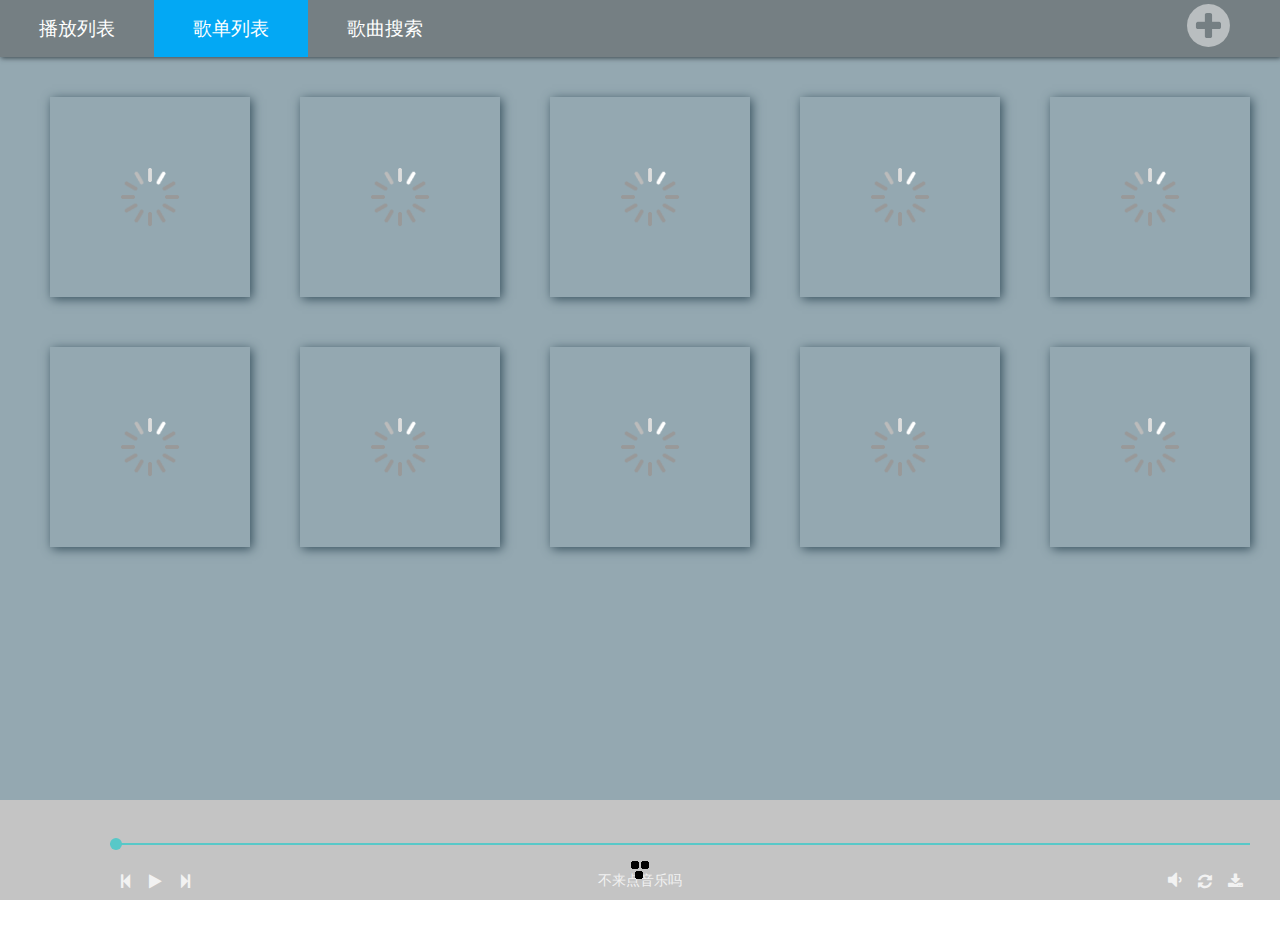
<file: FTSMusicPlayer/index.html>
<!DOCTYPE html>
<html lang="zh">

<head>
    <meta charset="UTF-8">
    <meta id="viewport" name="viewport" content="width=device-width, initial-scale=.4, minimum-scale=.4, maximum-scale=1.0, user-scalable=no">
    <meta http-equiv="X-UA-Compatible" content="ie=edge">
    <title>FTSMusicPlayer</title>
    <link rel="shortcut icon" href="images/favicon.ico" />
    <link rel="bookmark" href="images/favicon.ico" />
    <script src="jQuery/jquery.min.js"></script>
    <link rel="stylesheet" href="font-awesome-4.7.0/css/font-awesome.css">
    <link rel="stylesheet" href="css/music.css">
    <link rel="stylesheet" href="css/smallScreen.css">
</head>

<body>
    <!-- 背景图片 -->
    <div class="lyricBgPic"></div>
    <!-- 小屏 -->
    <div class="smallScreen">
        <div class="navi">
            <ul class="naviList leftList">
                <li class="li1" value="0">播放列表</li>
                <li class="li2" value="1">歌单列表</li>
                <li class="li3" value="2">歌曲搜索</li>
                <div class="naviList-li-bgcolor naviList-li-index1"></div>
            </ul>
            <div class="menu" title="菜单">
                <i class="fa fa-plus-circle" aria-hidden="true"></i>
            </div>
            <div class="tools">

            </div>
        </div>
        <div class="main">
            <!-- 列表 -->
            <div class="playing">
                <ul class="playingList musicList"></ul>
            </div>
            <div class="sheet">
                <ul class="sheetList tableList"></ul>
                <ul class="sheetMusicList musicList"></ul>
            </div>
            <div class="search">
                <div class="searchGroup">
                    <input type="input" class="searchInput">
                    <div class="inputUnderline"></div>
                    <div class="sButton"><i class="fa fa-search" style="font-size:24px"></i></div>
                    <ul class="radioGroup">
                        </li>
                        <li class="radio1">
                            <div check="true" source="netease">网易</div>
                        </li>
                        <li class="radio2">
                            <div check="false" source="tencent">腾讯</div>
                        </li>
                        <li class="radio3">
                            <div check="false" source="kugou">酷狗</div>
                        </li>
                        <li class="radio4">
                            <div check="false" source="baidu">百度</div>
                        </li>
                        <li class="radio5">
                            <div check="false" source="xiami">虾米</div>
                        </li>
                        <li class="radio6"></li>
                        <li class="radio7"></li>
                    </ul>
                </div>
                <ul class="searchList musicList"></ul>
            </div>
        </div>
        <div class="floatBoll">
            <i class="fa fa-arrow-circle-up" aria-hidden="true"></i>
        </div>
    </div>

    <!-- 全屏 -->
    <div class="fullScreen">
        <!-- 播放器 -->
        <div class="musicPlayer">
            <audio class="myAudio"></audio>
            <div class="bgPic"></div>
            <div class="loading"></div>
            <div class="musicImg">
                <i class="fa fa-angle-double-up"></i>
                <i class="fa fa-angle-double-down"></i>
            </div>
            <div class="musicName"></div>
            <div class="progressBar">
                <div class="progressAll">
                    <div class="progressBuffer"></div>
                    <div class="progressPoint"></div>
                </div>
                <div class="progressTime"></div>
                <div class="progressAllTime"></div>
            </div>
            <div class="button">
                <div class="playButton">
                    <i class="fa fa-play" aria-hidden="true"></i>
                </div>
                <div class="preButton">
                    <i class="fa fa-step-backward" aria-hidden="true"></i>
                </div>
                <div class="nextButton">
                    <i class="fa fa-step-forward" aria-hidden="true"></i>
                </div>
                <div class="downloadButton">
                    <i class="fa fa-download" aria-hidden="true"></i>
                </div>
                <div class="sequenceButton">
                    <i class="fa fa-refresh" aria-hidden="true"></i>
                </div>
                <div class="volume">
                    <i class="fa fa-volume-down volumeButton" aria-hidden="true"></i>
                    <div class="volumeBox">
                        <i id="volume-button" class="fa fa-volume-down" aria-hidden="true"></i>
                        <div class="volumeLine">
                            <div class="volumeBoll"></div>
                        </div>
                        <div class="volumeShell"></div>
                    </div>
                </div>
            </div>
            <div class="lyric">
                <ul class="lyricList">
                    <li class="lyricshow1">不来点音乐吗</li>
                    <li class="lyricshow2">不来点音乐吗</li>
                    <li class="lyricshow3">不来点音乐吗</li>
                </ul>
            </div>
        </div>
        <!-- 歌词部分 -->
        <div class="myLyric">
            <ul class="myLyricList"></ul>
        </div>
    </div>


</body>
<script src="js/ImagePixel.js"></script>
<script src="js/Toast.js"></script>
<script src="js/Dialog.js"></script>
<script src="js/Sequence.js"></script>
<script src="js/Delete.js"></script>
<script src="js/Menu.js"></script>
<script src="js/Search.js"></script>
<script src="js/Loading.js"></script>
<script src="js/Lyric.js"></script>
<script src="js/GetMusic.js"></script>
<script src="js/smallScreen.js"></script>
<script src="js/List.js"></script>
<script src="js/Sheet.js"></script>
<script src="js/Music.js"></script>
<script>

    var music = new Music();
    music.sheetObj.init();
    music.smallScreen.init();

    music.sheetObj.getAllOfSheet(function (index) {
        if (index == 0) {
            // music.useSheet(0, false);
            music.sequenceObj.canClick();
            music.loading.className = "loaded";
            // new Toast("加载完成",1000);
            //加载已保存的设置信息
            music.loadSetting();
        }
    });



</script>

</html>
</file>
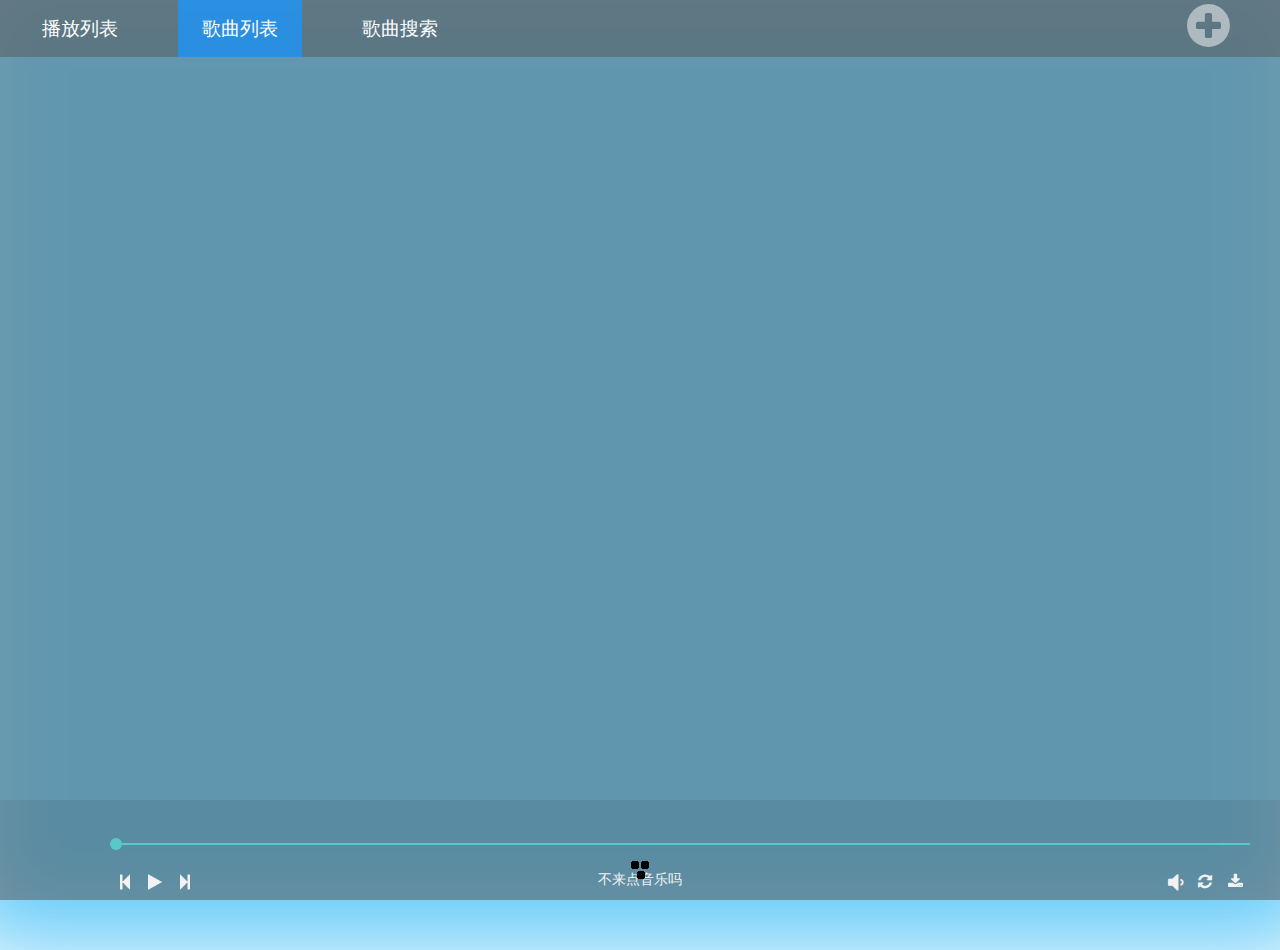
<file: Music/index.html>
<!DOCTYPE html>
<html lang="en">

<head>
    <meta charset="UTF-8">
    <meta id="viewport" name="viewport" content="width=device-width, initial-scale=1.0, minimum-scale=1.0, maximum-scale=1.0, user-scalable=no">
    <meta http-equiv="X-UA-Compatible" content="ie=edge">
    <title>Document</title>
    <script src="jQuery/jquery.min.js"></script>
    <link rel="stylesheet" href="font-awesome-4.7.0/css/font-awesome.css">
    <link rel="stylesheet" href="css/music.css">
    <link rel="stylesheet" href="css/smallScreen.css">
</head>

<body>
    <!-- 背景图片 -->
    <div class="lyricBgPic"></div>
    <!-- 小屏 -->
    <div class="smallScreen">
        <div class="navi">
            <ul class="naviList leftList">
                <li class="li1" value="0">播放列表</li>
                <li class="li2" value="1">歌曲列表</li>
                <li class="li3" value="2">歌曲搜索</li>
            </ul>
            <div class="menu" title="菜单">
                <i class="fa fa-plus-circle" aria-hidden="true"></i>
            </div>
            <div class="tools">

            </div>
        </div>
        <div class="main">
            <!-- 列表 -->
            <div class="playing">
                <ul class="playingList musicList"></ul>
            </div>
            <div class="sheet">
                <ul class="sheetList tableList"></ul>
                <ul class="sheetMusicList musicList"></ul>
            </div>
            <div class="search">
                <div class="searchGroup">
                    <input type="input" class="searchInput">
                    <div class="inputUnderline"></div>
                    <div class="sButton"><i class="fa fa-search" style="font-size:24px"></i></div>
                    <ul class="radioGroup">
                        </li>
                        <li class="radio1">
                            <div check="true" source="netease">网易</div>
                        </li>
                        <li class="radio2">
                            <div check="false" source="tencent">腾讯</div>
                        </li>
                        <li class="radio3">
                            <div check="false" source="kugou">酷狗</div>
                        </li>
                        <li class="radio4">
                            <div check="false" source="baidu">百度</div>
                        </li>
                        <li class="radio5">
                            <div check="false" source="xiami">虾米</div>
                        </li>
                        <li class="radio6"></li>
                        <li class="radio7"></li>
                    </ul>
                </div>
                <ul class="searchList musicList"></ul>
            </div>
        </div>
        <div class="floatBoll">
            <i class="fa fa-arrow-circle-up" aria-hidden="true"></i>
        </div>
    </div>

    <!-- 全屏 -->
    <div class="fullScreen">
        <!-- 播放器 -->
        <div class="musicPlayer">
            <audio class="myAudio"></audio>
            <div class="bgPic"></div>
            <div class="loading"></div>
            <div class="musicImg">
                <i class="fa fa-angle-double-up"></i>
                <i class="fa fa-angle-double-down"></i>
            </div>
            <div class="musicName"></div>
            <div class="progressBar">
                <div class="progressAll">
                    <div class="progressBuffer"></div>
                    <div class="progressPoint"></div>
                </div>
                <div class="progressTime"></div>
                <div class="progressAllTime"></div>
            </div>
            <div class="button">
                <div class="playButton"></div>
                <div class="preButton"></div>
                <div class="nextButton"></div>
                <div class="downloadButton">
                    <i class="fa fa-download" aria-hidden="true"></i>
                </div>
                <div class="sequenceButton">
                    <i class="fa fa-refresh" aria-hidden="true"></i>
                </div>
                <div class="volume">
                    <i class="fa fa-volume-down volumeButton" aria-hidden="true"></i>
                    <div class="volumeBox">
                        <i id="volume-button" class="fa fa-volume-down" aria-hidden="true"></i>
                        <div class="volumeShell">
                            <div class="volumeLine"></div>
                            <div class="volumeBoll"></div>
                            <div class="volumeMove"></div>
                        </div>
                    </div>
                </div>
            </div>
            <div class="lyric">
                <ul class="lyricList">
                    <li class="lyricli1">不来点音乐吗</li>
                    <li class="lyricli2">不来点音乐吗</li>
                </ul>
            </div>
            <div class="mList">
                <ul class="navigation">
                    <li value="3778678" class="navigation1">网易云热歌榜</li>
                    <li value="736950184" class="navigation1">我喜欢的音乐</li>
                </ul>
                <ul class="musicList">
                </ul>
            </div>
        </div>
        <!-- 歌词部分 -->
        <div class="myLyric">
            <ul class="myLyricList"></ul>
        </div>
    </div>


</body>

<script src="js/Sequence.js"></script>
<script src="js/Delete.js"></script>
<script src="js/Menu.js"></script>
<script src="js/Search.js"></script>
<script src="js/Loading.js"></script>
<script src="js/Lyric.js"></script>
<script src="js/GetMusic.js"></script>
<script src="js/smallScreen.js"></script>
<script src="js/List.js"></script>
<script src="js/Sheet.js"></script>
<script src="js/Music.js"></script>
<script>

    var music = new Music();
    music.smallScreen.init();
    music.sheetObj.getAllOfSheet(function (index) {
        if (index == 0) {
            // music.useSheet(0, false);
            music.sequenceObj.canClick();
            music.loading.className = "loaded";
        }
    });


</script>

</html>
</file>
<file: FTSMusicPlayer/css/music.css>
* {
    margin: 0px;
    padding: 0px;
    font-family: "Arial", "Microsoft YaHei", "黑体", "宋体", sans-serif;
}

.musicPlayer * {
    user-select: none;
}

.musicPlayer {
    height: 100px;
    width: 400px;
    /* border: 1px solid black; */
    position: absolute;
}

.musicName {
    position: absolute;
    height: 20px;
    left: 110px;
    top: 5px;
    font-size: 14px;
    line-height: 20px;
    overflow: hidden;
    color: #ffffff;
}

.bgPic {
    position: absolute;
    left: -3px;
    top: -3px;
    width: 400px;
    height: 140px;
    /* filter: blur(0.618); */
    opacity: 0.618;
    z-index: -8888;
    background-size: 400px;
    background-position: center;
    background-repeat: no-repeat;
    transition: background 1s;
}

.loading {
    position: absolute;
    width: 400px;
    height: 140px;
    /* border: 1px solid black; */
    background-color: rgba(195, 195, 195, 0.21);
    background-image: url(../images/5-1503130Q911-50.gif);
    background-size: 18px;
    background-position: center;
    background-repeat: no-repeat;
    z-index: 9999;
}

.loaded {
    display: none;
}

.musicImg {
    height: 100px;
    width: 100px;
    position: absolute;
    background-size: 100px 100px;
    background-repeat: no-repeat;
    z-index: 0;
    transition: background 1s;
}

.progressBar {
    height: 30px;
    width: 260px;
    top: 30px;
    left: 110px;
    position: absolute;
    cursor: pointer;
}

.progressAll {
    width: 260px;
    height: 2px;
    top: 10px;
    left: 0px;
    background: rgb(60, 202, 202);
    animation: my 30s linear infinite;
    position: absolute;
    z-index: -99;
}

.progressPoint {
    width: 12px;
    height: 12px;
    top: -5px;
    left: 0px;
    border-radius: 50%;
    position: absolute;
    background: rgb(60, 202, 202);
    animation: my 30s linear infinite;
    transition: left 0.3s;
    z-index: -9;
}

.progressTime, .progressAllTime {
    width: 30px;
    height: 10px;
    top: 18px;
    font-size: 12px;
    text-align: center;
    position: absolute;
    color: #ffffff;
}

.progressAllTime {
    right: 0px;
}

/*进度条缓存*/

.progressBuffer span {
    position: absolute;
    background: white;
    height: 2px;
}

@keyframes my {
    0% {
        background: #E91E63;
    }
    50% {
        background: #eeff00;
    }
    100% {
        background: #E91E63;
    }
}

.button {
    width: 260px;
    height: 30px;
    position: absolute;
    left: 110px;
    top: 60px;
}

.button>* {
    width: 30px;
    height: 30px;
    position: absolute;
    top: 0px;
    background-size: 20px;
    background-position: center;
    background-repeat: no-repeat;
    cursor: pointer;
    z-index: 999;
}

.playButton, .pauseButton, .preButton, .nextButton, .sequenceButton, .downloadButton, .volume {
    color: white;
    text-align: center;
    line-height: 30px;
    width: 30px;
    height: 30px;
}

.playButton {
    left: 30px;
    /* background-image: url(../images/f04b.png); */
    /* z-index: 99; */
}

.pauseButton {
    left: 30px;
    /* background-image: url(../images/f04c.png); */
}

.preButton {
    left: 0px;
}

.nextButton {
    left: 60px;
}

.downloadButton {
    right: 0px;
}

.sequenceButton {
    right: 30px;
}

/*音量*/

.volume {
    right: 60px;
}

.volume i {
    font-size: 21px;
}

.volume #volume-button {
    position: absolute;
    left: 6px;
    top: 13px;
}

.volumeBox {
    background-color: #607D8B;
    position: relative;
    float: left;
    top: -80px;
    right: 85px;
    height: 50px;
    width: 180px;
    display: none;
}

.volumeShell {
    position: absolute;
    top: 10px;
    height: 30px;
    width: 150px;
    left: 30px;
}

.volumeLine {
    position: relative;
    top: 22px;
    height: 3px;
    width: 130px;
    left: 40px;
    background: #9E9E9E;
}

.volumeBoll {
    position: absolute;
    top: -5px;
    left: -7px;
    background-color: #00BCD4;
    border-radius: 100%;
    width: 14px;
    height: 14px;
    transition: left 0.3s;
    z-index: 1;
}

/*歌词*/

.lyric {
    height: 40px;
    width: 400px;
    /* background: rgba(238, 238, 238, 0.452); */
    position: absolute;
    left: 0px;
    top: 100px;
    line-height: 20px;
    overflow: hidden;
    transition: height 0.5s;
    z-index: -999;
}

.lyricList {
    list-style: none;
    text-align: center;
    height:20px;
}

.lyricList li {
    font-size: 14px;
    height: 20px;
    width: 400px;
    position: absolute;
    left: 0px;
    transition: transform 0.5s;
    overflow: hidden;
    color: #ffffff;
    text-align: center;
}

.lyricshow1 {
    transform: translate(0px, -20px);
}

.lyricshow2 {
    transform: translate(0px, 0px);
}

.lyricshow3 {
    transform: translate(0px, 20px);
}

.mList {
    /* height: 100px; */
    width: 400px;
    height: 0px;
    background: rgba(32, 32, 32, 0.32);
    transition: all 1s;
    position: absolute;
    top: 140px;
    overflow: auto;
    color: #fff;
}

/*歌词部分*/

* {
    margin: 0px;
    padding: 0px;
}

li {
    list-style: none;
}

.myLyric {
    position: absolute;
    transition: all 0.5s;
    background-color: rgba(89, 89, 89, 0.35);
    z-index: -1000;
}

.lyricno, .lyricyes {
    margin: 50px;
    transition: all 0.5s;
}

.lyricyes {
    color: #FFEB3B !important;
    transition: all 0.5s;
}

.myLyricList {
    width: 500px;
    height: 500px;
    overflow: auto;
}

.myLyricList li {
    text-align: center;
    color: #ffffff;
    font-size: 20px;
}

.lyricBgPic {
    background: rgb(255, 255, 255);
    position: absolute;
    width: 500px;
    height: 500px;
    z-index: -999;
    top: -50px;
    left: -50px;
    background-repeat: no-repeat;
    background-size: 500px 500px;
    background-position: center;
    filter: blur(50px);
    opacity: 0.618;
    transition: background 1s;
}

/*定义滚动条高宽及背景*/

::-webkit-scrollbar {
    width: 8px;
    opacity: 0;
}

/*定义滚动条轨道*/

::-webkit-scrollbar-track {
    opacity: 0;
}

/* 滑块转角点 */

::-webkit-scrollbar-corner {
    opacity: 0;
}

/*定义滑块*/

::-webkit-scrollbar-thumb {
    border-radius: 10px;
    background-color: #607D8B;
}

::-webkit-scrollbar-thumb:hover {
    background-color: #aaaaaa;
}

::-webkit-scrollbar-thumb:active {
    background-color: white;
}
</file>
<file: FTSMusicPlayer/css/smallScreen.css>
.smallScreen {
    color: white;
    background: rgba(96, 125, 139, 0.67);
    overflow: hidden;
    transition: height 0.5s;
    position: relative;
    z-index: 999;
    user-select: none;
}

body {
    overflow: hidden;
}

.fullScreen {
    overflow: hidden;
    position: absolute;
    transition: height 0.5s;
    z-index: -999;
    height:100%;
    width:100%;
}

/*小屏中的css*/

.leftList li {
    float: left;
}

.leftList::after {
    content: "";
    display: block;
    clear: both;
}

/**顶部导航栏*/

.navi {
    position: relative;
    user-select: none;
    width: auto;
    background-color: rgba(86, 86, 86, 0.5);
    box-shadow: 1px 1px 5px #38444a;
    z-index: 1;
}

.naviList {
    margin: 0px;
    width: 500px;
}

.naviList li {
    font-size: 19px;
    width: 6em;
    text-align: center;
    height: 3em;
    line-height: 3em;
    transition: all 0.618s;
    cursor: pointer;
    padding: 0 20px;
}

.naviList .li1 {
    left: 100px;
}

.naviList .li2 {
    left: 200px;
}

.naviList .li3 {
    left: 300px;
}

.naviList .naviList-li-bgcolor {
    background-color: #03a8f4;
    font-size: 19px;
    width: 114px;
    height: 57px;
    transition: transform 0.3s;
    padding: 0 20px;
    position: absolute;
    z-index: -1;
}

.naviList-li-index0 {
    transform: translate(0px, 0px);
}

.naviList-li-index1 {
    transform: translate(154px, 0px);
}

.naviList-li-index2 {
    transform: translate(308px, 0px);
}

.playing, .sheet, .search {
    height: 500px;
    background: rgba(0, 0, 1, 0);
    transition: color 0.5s;
    top: 140px;
    overflow-y: scroll!important;
    color: #fff;
}

/*工具*/

.navi .tools {
    position: absolute;
    right: 93px;
    top: 0px;
    cursor: default;
}

.navi .tools i {
    float: right;
    bottom: 0px;
    font-size: 50px;
    color: rgba(248, 248, 248, 0.527);
    transition: color 0.5s;
    margin-right: 20px;
}

.navi .tools i:hover {
    color: white !important;
}

/*菜单*/

.navi .menu {
    position: absolute;
    right: 50px;
    top: 0px;
    width: 50px;
    z-index: 10;
    cursor: default;
}

.navi .menu i {
    float: right;
    bottom: 0px;
    font-size: 50px;
    color: rgba(248, 248, 248, 0.527);
    transition: all 0.5s;
}

.navi .menu:hover i {
    color: white !important;
}

.menuList {
    width: 110px;
    transition: all 0.5s;
    height: 0px;
    margin: 0px -27.5px;
    box-shadow: 1px 1px 4px rgba(0, 0, 0, 0.61);
    overflow: hidden;
    background-color: #607D8B;
    border-radius: 5px;
}

.menuList li {
    height: 30px;
    text-align: center;
    line-height: 30px;
    font-size: 16px;
    transition: background 0.1s;
    /* border-bottom: 1px solid rgba(3, 169, 244, 0.97); */
}

.menuList li:hover {
    background: rgba(3, 169, 244, 0.97);
}

/*返回顶部图标*/

.floatBoll {
    position: fixed;
    font-size: 50px;
    text-shadow: rgb(63, 68, 70) 3px 3px 10px;
}

/*歌曲列表标题*/

.music-list-title {
    padding: 20px;
    height: 200px;
    position: relative;
    overflow: hidden;
}

.music-title-name {
    font-size: 30px;
    color: rgb(255, 255, 255);
    font-weight: bold;
    margin-left: 10px;
    position: absolute;
    white-space: nowrap;
}

.music-title-desc {
    position: absolute;
    top: 70px;
    left: 230px;
    height: 150px;
    overflow-y: auto;
    font-size: 14px;
}

.music-title-img {
    height: 200px;
}

.music-title-bgImg {
    position: absolute;
    width: 100%;
    top: 0px;
    left: 0px;
    z-index: -1;
    filter: blur(100px);
    height: 240px;
}

/*歌列表*/

.musicList li {
    left: 0px;
    top: 0px;
    font-size: 16px;
    height: 50px;
    line-height: 50px;
    transition: transform, height 0.3s;
    overflow: hidden;
    /* padding: 10px 0px 10px 10px; */
    white-space: nowrap;
}

.musicList li:nth-of-type(2n) {
    background: rgba(152, 152, 152, 0.49);
}

.musicList>li>span {
    width: 20%;
    /* padding-right: 10%; */
    display: inline-block;
    overflow: hidden;
    position: relative;
    height: 50px;
    /*超出部分不显示*/
    text-overflow: ellipsis;
    /*文字超出加省略号*/
    white-space: nowrap;
    /*超出不换行*/
}

.musicList li.ing {
    background: rgba(3, 169, 244, 0.51)!important;
}

.listNumIng {
    background-image: url(../images/wave.gif);
    background-repeat: no-repeat;
    background-position: 85%;
}

div.listSlide {
    position: absolute;
    height: 50px;
    top: 0px;
    z-index: -10;
    transition: top 0.1s;
    background: rgba(96, 125, 139, 0.7);
    opacity: 0;
}

.playingList li {
    transition: 0s;
}

/**歌单表*/

.tableList li {
    float: left;
    margin: 40px 0px 10px 50px;
    width: 200px;
    height: 200px;
    background-size: 30%;
    background-image: url(../images/loading-008.gif);
    background-repeat: no-repeat;
    background-position: center;
    box-shadow: 2px 2px 10px 0px #37505d;
    cursor: pointer;
    overflow: hidden;
    position: relative;
}

.tableList li:hover {
    border-color: rgba(255, 255, 255, 0.486);
}

.tableList .bg {
    width: 100%;
    height: 100%;
    background-color: transparent;
    transition: all 0.618s;
}

.tableList li:hover .bg {
    background-color: rgba(255, 255, 255, 0.45);
}

.tableList .tabletext {
    margin: 5px;
    position: absolute;
    top: 0px;
    left: 0px;
}

/*图标*/

/*上滑和下滑*/

.fa-angle-double-up, .fa-angle-double-down {
    font-size: 48px;
    text-align: center;
    width: 100px;
    height: 100px;
    line-height: 100px;
    transition: all 0.3s;
    position: absolute;
    overflow: hidden;
    opacity: 0;
    z-index: 99;
    background-color: rgba(0, 0, 0, 0);
}

.fa-angle-double-up {
    top: 100px;
}

.fa-angle-double-down {
    top: -100px;
}

.musicImg:hover .fa-angle-double-up, .musicImg:hover .fa-angle-double-down {
    top: 0px;
    opacity: 1;
    background-color: rgba(255, 255, 255, 0.514);
}

/*歌单加载*/

.sheetLoading i {
    font-size: 100px;
    position: absolute;
    left: 500px;
    top: 300px;
}

.sheetLoading .i2 {
    left: 600px;
}

/*搜索框*/

.searchGroup {
    position: relative;
    width: 700px;
    height: 80px;
    z-index: 999;
    transition: width 0.618s;
    color: #fff;
    margin-bottom: 10px;
    margin-top: 10px;
}

.searchInput {
    position: absolute;
    top: 5px;
    left: 1px;
    width: 700px;
    height: 30px;
    background: rgba(0, 0, 0, 0);
    outline: 0;
    color: #fff;
    border: none;
    border-bottom: 2px solid white;
    font-size: 18px;
}

.inputUnderline {
    /* width: 700px; */
    height: 2px;
    background-color: #000000;
    position: absolute;
    top: 34.9px;
    transition: all 0.5s;
    padding: 0px;
    left: 50%;
}

.searchInput:focus+.inputUnderline {
    padding-right: 701px;
    left: 0px;
}

.searchGroup .sButton {
    right: -1px;
    width: 60px;
    height: 29px;
    padding: 2px 10px;
    border: 2px solid rgb(255, 255, 255);
    font-size: 16px;
    line-height: 29px;
    transition: all 1s;
    position: absolute;
    text-align: center;
    cursor: pointer;
    user-select: none;
    border-bottom: none;
}

.searchGroup .sButton:hover {
    background: white;
    color: black;
}

.radioGroup {
    width: 700px;
    position: absolute;
    top: 40px;
    left: 0px;
    height: 40px;
    padding: 0 66px;
}

.radioGroup::after {
    content: "";
    display: block;
    clear: both;
}

.radioGroup * {
    cursor: auto;
    user-select: none;
    float: left;
}

.radioGroup .radio6 {
    width: 114px;
    height: 44px;
    position: absolute;
    left: 66px;
    z-index: -10;
    background-color: rgba(16, 89, 247, 0.651);
    transition: left 0.5s;
}

.radioGroup .radio7 {
    width: 110px;
    height: 40px;
    position: absolute;
    z-index: -10;
    transition: left 0.3s;
    background-color: rgba(0, 0, 0, 0);
    border-bottom: 2px solid white;
    opacity: 0;
}

.radioGroup li div {
    color: #fff;
    cursor: pointer;
    height: 40px;
    line-height: 40px;
    padding: 0 40px;
    border: 2px solid rgba(0, 0, 0, 0);
    text-decoration: none;
    transition: all 0.5s;
}

/* .radioGroup li:hover {
    border-bottom:2px solid white;
} */

.radioGroup .radio1 {
    left: 0px;
}

.radioGroup .radio2 {
    left: 100px;
}

.radioGroup .radio3 {
    left: 200px;
}

.radioGroup .radio4 {
    left: 300px;
}

.radioGroup .radio5 {
    left: 400px;
}

.searchButton .radioGroup * {
    width: 15px;
    height: 15px;
    display: none;
}

/*通知条*/

.color-yellow {
    color: #FFEB3B;
}

.color-pink {
    color: rgb(255, 123, 145);
}

.color-orange {
    color: #FF9800;
}

.background-blue {
    background-color: #03A9F4;
}

.background-gray {
    background-color: #607D8B;
}

.toast {
    position: absolute;
    background-color: #03A9F4;
    color: white;
    z-index: 9999;
    padding: 18px 50px 18px 30px;
    transition: top 0.618s;
    box-shadow: 3px 3px 20px #38444a;
    word-break: break-word;
    overflow: auto;
}

.toast i {
    position: absolute;
    right: 15px;
    top: 18px;
    font-size: 20px;
    transition: color 0.3s;
}

.toast i:hover {
    color: red;
}

/*对话框*/

.fillScreen {
    position: absolute;
    background: rgba(53, 53, 53, 0.45);
    left: 0px;
    right: 0px;
    top: 0px;
    bottom: 0px;
    z-index: 9999;
    opacity: 0;
    transition: opacity 0.618s;
}
</file>
<file: Music/css/music.css>
* {
    margin: 0px;
    padding: 0px;
}

.musicPlayer * {
    user-select: none;
}

.musicPlayer {
    height: 100px;
    width: 400px;
    /* border: 1px solid black; */
    position: absolute;
}

.musicName {
    position: absolute;
    height: 20px;
    left: 110px;
    top: 5px;
    font-size: 14px;
    line-height: 20px;
    overflow: hidden;
    color: #ffffff;
}

.bgPic {
    position: absolute;
    left: -3px;
    top: -3px;
    width: 400px;
    height: 140px;
    filter: blur(6.18px) opacity(50%);
    z-index: -8888;
    background-size: 400px;
    background-position: center;
    background-repeat: no-repeat;
    transition: background 1s;
}

.loading {
    position: absolute;
    width: 400px;
    height: 140px;
    /* border: 1px solid black; */
    background-color: #c3c3c336;
    background-image: url(../images/5-1503130Q911-50.gif);
    background-size: 18px;
    background-position: center;
    background-repeat: no-repeat;
    z-index: 9999;
}

.loaded {
    display: none;
}

.musicImg {
    height: 100px;
    width: 100px;
    position: absolute;
    background-size: 100px 100px;
    background-repeat: no-repeat;
    z-index: 0;
    transition: background 1s;
}

.progressBar {
    height: 30px;
    width: 260px;
    top: 30px;
    left: 110px;
    position: absolute;
    cursor: pointer;
}

.progressAll {
    width: 260px;
    height: 2px;
    top: 10px;
    left: 0px;
    background: rgb(60, 202, 202);
    animation: my 30s linear infinite;
    position: absolute;
    z-index: -99;
}

.progressPoint {
    width: 12px;
    height: 12px;
    top: -5px;
    left: 0px;
    border-radius: 50%;
    position: absolute;
    background: rgb(60, 202, 202);
    animation: my 30s linear infinite;
    transition: left 0.3s;
    z-index: -9;
}

.progressTime, .progressAllTime {
    width: 30px;
    height: 10px;
    top: 18px;
    font-size: 10px;
    text-align: center;
    position: absolute;
    color: #ffffff;
}

.progressAllTime {
    right: 0px;
}

/*进度条缓存*/

.progressBuffer span {
    position: absolute;
    background: white;
    height: 2px;
}

@keyframes my {
    0% {
        background: #E91E63;
    }
    50% {
        background: #eeff00;
    }
    100% {
        background: #E91E63;
    }
}

.button {
    width: 260px;
    height: 30px;
    /* border: 1px solid black; */
    position: absolute;
    left: 110px;
    top: 60px;
    /* background: #eeee; */
}

.button>* {
    width: 30px;
    height: 30px;
    position: absolute;
    top: 0px;
    background-size: 20px;
    background-position: center;
    background-repeat: no-repeat;
    cursor: pointer;
    z-index: 999;
}

.playButton, .pauseButton, .preButton, .nextButton, .listButton, .downloadButton, .searchButton {
    filter: invert(100%);
}

.playButton {
    left: 30px;
    background-image: url(../images/f04b.png);
    /* z-index: 99; */
}

.pauseButton {
    left: 30px;
    background-image: url(../images/f04c.png);
}

.preButton {
    left: 0px;
    background-image: url(../images/f048.png);
}

.nextButton {
    left: 60px;
    background-image: url(../images/f051.png);
}

.downloadButton {
    right: 0px;
    text-align: center;
    line-height: 30px;
}

.sequenceButton {
    color: white;
    right: 30px;
    text-align: center;
    line-height: 30px;
}

/*音量*/

.volume {
    right: 60px;
}

.volume i {
    font-size: 24px;
    color: white;
    line-height: 30px;
    text-align: center;
    width: 30px;
    height: 30px;
}

.volume #volume-button {
    position: absolute;
    left: 6px;
    top: 10px;
}

.volumeBox {
    background-color: #607D8B;
    position: relative;
    float: left;
    top: -80px;
    right: 85px;
    height: 50px;
    width: 180px;
    display:none;
}

.volumeShell {
    position: absolute;
    top: 15px;
    height: 20px;
    width: 130px;
    left: 40px;
}
.volumeMove{
    position: relative;
    height: 40px;
    width: 144px;
    left: -6px;

}

.volumeLine {
    position: absolute;
    width: 130px;
    height: 3px;
    top: 50%;
    background: #9E9E9E;
}

.volumeBoll {
    position: absolute;
    top: 4px;
    left: -7px;
    background-color: #00BCD4;
    border-radius: 100%;
    width: 14px;
    height: 14px;
    transition:left 0.1s;
}

/*歌词*/

.lyric {
    height: 40px;
    width: 400px;
    /* background: rgba(238, 238, 238, 0.452); */
    position: absolute;
    left: 0px;
    top: 100px;
    line-height: 20px;
    overflow: hidden;
    transition: height 0.5s;
    z-index: -999;
}

.lyricList {
    list-style: none;
    text-align: center;
}

.lyricList li {
    font-size: 14px;
    height: 40px;
    width: 400px;
    position: absolute;
    left: 0px;
    transition: top 0.5s;
    overflow: hidden;
    color: #ffffff;
}

.lyricList .lyricli1 {
    top: -40px;
}

.lyricList .lyricli2 {
    top: 0px;
}

.navigation li {
    text-align: center;
    width: 180px;
    height: 30px;
    list-style: none;
    line-height: 30px;
    transition: all 1s;
    border: 1px solid rgba(0, 0, 0, 0);
}

.navigation li:hover {
    border: 1px solid rgb(255, 123, 145);
    background: #ffc0cb9e;
}

.navigation {
    display: block;
}

.navigation::after {
    content: "";
    display: block;
    clear: both;
}

.mList {
    /* height: 100px; */
    width: 400px;
    height: 0px;
    background: #20202052;
    transition: all 1s;
    position: absolute;
    top: 140px;
    overflow: auto;
    color: #fff;
}

/*歌词部分*/

* {
    margin: 0px;
    padding: 0px;
}

li {
    list-style: none;
}

.myLyric {
    position: absolute;
    transition: all 0.5s;
    background-color: #00000061;
    z-index: -1000;
}

.lyricno, .lyricyes {
    margin: 50px;
    transition: all 0.5s;
}

.lyricyes {
    color: #FFEB3B !important;
    transition: all 0.5s;
}

.myLyricList {
    width: 500px;
    height: 500px;
    overflow: auto;
}

.myLyricList li {
    text-align: center;
    color: #ffffff;
    font-size: 20px;
}

.lyricBgPic {
    background: #03A9F4;
    position: absolute;
    width: 500px;
    height: 500px;
    z-index: -999;
    top: -50px;
    left: -50px;
    background-repeat: no-repeat;
    background-size: 500px 500px;
    background-position: center;
    filter: blur(50px) opacity(0.618);
    transition: background 1s;
}

/*定义滚动条高宽及背景*/

::-webkit-scrollbar {
    width: 8px;
    opacity: 0;
}

/*定义滚动条轨道*/

::-webkit-scrollbar-track {
    opacity: 0;
}

/* 滑块转角点 */

::-webkit-scrollbar-corner {
    opacity: 0;
}

/*定义滑块*/

::-webkit-scrollbar-thumb {
    border-radius: 10px;
    background-color: #607D8B;
}

::-webkit-scrollbar-thumb:hover {
    background-color: white;
}
</file>
<file: Music/css/smallScreen.css>
.smallScreen {
    color: white;
    background: rgba(96, 125, 139, 0.67);
    overflow: hidden;
    transition: height 0.5s;
    position: relative;
    z-index: 9999;
}

body {
    overflow: hidden;
}

.fullScreen {
    overflow: hidden;
    position: absolute;
    transition: height 0.5s;
    z-index: -999;
}

/*小屏中的css*/

.leftList li {
    float: left;
}

.leftList::after {
    content: "";
    display: block;
    clear: both;
}

/**顶部导航栏*/

.navi {
    /* border: 1px solid #2020204d; */
    position: relative;
    user-select: none;
    width: auto;
    background-color: #5656567d;
}

.naviList {
    margin: 0px;
}

.naviList li {
    font-size: 19px;
    width: 6em;
    text-align: center;
    height: 3em;
    line-height: 3em;
    transition: all 0.618s;
    cursor: pointer;
    margin: 0 18px;
    padding: 0 5px;
}

.naviList .li1 {
    left: 100px;
}

.naviList .li2 {
    left: 200px;
}

.naviList .li3 {
    left: 300px;
}


.playing, .sheet, .search {
    height: 500px;
    background: #ffffff00;
    transition: color 0.5s;
    top: 140px;
    overflow: scroll!important;
    color: #fff;
}

/*工具*/

.navi .tools {
    position: absolute;
    right: 93px;
    top: 0px;
}

.navi .tools i {
    float: right;
    bottom: 0px;
    font-size: 50px;
    color: rgba(248, 248, 248, 0.527);
    transition: color 0.5s;
    margin-right: 20px;
}

.navi .tools i:hover {
    color: white !important;
}

/*菜单*/

.navi .menu {
    position: absolute;
    right: 50px;
    top: 0px;
    width: 50px;
    z-index: 10;
}

.navi .menu i {
    float: right;
    bottom: 0px;
    font-size: 50px;
    color: rgba(248, 248, 248, 0.527);
    transition: all 0.5s;
}

.navi .menu:hover i {
    color: white !important;
}

.menuList {
    width: 110px;
    transition: all 0.5s;
    height: 0px;
    margin: 0px -27.5px;
    box-shadow: 1px 1px 4px #00000082;
    overflow: hidden;
    background-color: #607D8B;
    border-radius: 5px;
}

.menuList li {
    height: 30px;
    text-align: center;
    line-height: 30px;
    font-size: 16px;
    transition: background 0.1s;
    /* border-bottom: 1px solid rgba(3, 169, 244, 0.97); */
}

.menuList li:hover {
    background: rgba(3, 169, 244, 0.97);
}

/*返回顶部图标*/

.floatBoll {
    position: fixed;
    font-size: 50px;
}

/*歌列表*/

.musicList li {
    left: 0px;
    top: 0px;
    font-size: 16px;
    height: 30px;
    transition: height 0.3s;
    overflow: hidden;
    padding: 10px 0px 10px 10px;
    white-space: nowrap;
}

.musicList span {
    width: 20%;
    display: inline-block;
    overflow: hidden;
    position: relative;
    /*超出部分不显示*/
    text-overflow: ellipsis;
    /*文字超出加省略号*/
    white-space: nowrap;
    /*超出不换行*/
    line-height: 50px;
    top: -9px;
}

.musicList li.ing {
    background: rgba(3, 169, 244, 0.51)!important;
}

div.listSlide {
    position: absolute;
    height: 50px;
    top: 0px;
    z-index: -10;
    transition: top 0.1s;
    background: #607d8bb2;
    opacity: 0;
}

.playingList {
    transition: 0s;
}

/**歌单表*/

.tableList li {
    float: left;
    margin: 25px 20px;
    width: 200px;
    height: 200px;
    background-size: 30%;
    background-image: url(../images/loading-008.gif);
    background-repeat: no-repeat;
    background-position: center;
    box-shadow: 2px 2px 10px 0px #37505d;
    cursor: pointer;
    overflow: hidden;
    position: relative;
}

.tableList li:hover {
    border-color: rgba(255, 255, 255, 0.486);
}

.tableList .bg{
    position: relative;
    z-index: 100;

    width: 100%;
    height: 100%;
    background-color:transparent;
    transition: all 0.75s;
}

.tableList .bg:hover {
    background-color: #ffffff75;
}

.tableList .tabletext{
    margin-top: -200px;
    overflow: hidden;
    text-align: center;
    height: 40px;
    top:0px;
}

.sheetMusic {}

/*图标*/

/*上滑和下滑*/

.fa-angle-double-up, .fa-angle-double-down {
    font-size: 48px;
    text-align: center;
    width: 100px;
    height: 100px;
    line-height: 100px;
    transition: all 0.3s;
    position: absolute;
    overflow: hidden;
    opacity: 0;
    z-index: 99;
    background-color: rgba(0, 0, 0, 0);
}

.fa-angle-double-up {
    top: 100px;
}

.fa-angle-double-down {
    top: -100px;
}

.musicImg:hover .fa-angle-double-up, .musicImg:hover .fa-angle-double-down {
    top: 0px;
    opacity: 1;
    background-color: rgba(255, 255, 255, 0.514);
}

/*歌单加载*/

.sheetLoading i {
    font-size: 100px;
    position: absolute;
    left: 500px;
    top: 300px;
}

.sheetLoading .i2 {
    left: 600px;
}

.sheetLoaded {}

/*搜索框*/

.searchGroup {
    position: relative;
    width: 700px;
    height: 80px;
    z-index: 999;
    transition: width 0.618s;
    color: #fff;
    left: 1000px;
    margin-bottom: 10px;
    margin-top:10px;
}

.searchInput {
    position: absolute;
    top: 5px;
    left: 1px;
    width: 700px;
    height: 30px;
    background: #ffffff00;
    outline: 0;
    color: #fff;
    border: none;
    border-bottom: 2px solid white;
    font-size: 18px;
}

.inputUnderline {
    /* width: 700px; */
    height: 2px;
    background-color: #000000;
    position: absolute;
    top: 35px;
    transition: all 0.5s;
    padding: 0px;
    left: 50%;
}

.searchInput:focus+.inputUnderline {
    padding-right: 701px;
    left: 0px;
}

.searchGroup .sButton {
    right: -1px;
    width: 60px;
    height: 29px;
    padding: 2px 10px;
    border: 2px solid rgb(255, 255, 255);
    font-size: 16px;
    line-height: 29px;
    transition: all 1s;
    position: absolute;
    text-align: center;
    cursor: pointer;
    user-select: none;
    border-bottom: none;
}

.searchGroup .sButton:hover {
    background: white;
    color: black;
}

.radioGroup {
    width: 700px;
    position: absolute;
    top: 40px;
    left: 0px;
    height: 40px;
    padding: 0 66px;
}

.radioGroup::after {
    content: "";
    display: block;
    clear: both;
}

.radioGroup * {
    cursor: auto;
    user-select: none;
    float: left;
}

.radioGroup .radio6 {
    width: 114px;
    height: 44px;
    position: absolute;
    left: 66px;
    z-index: -10;
    background-color: rgba(16, 89, 247, 0.651);
    transition: left 0.5s;
    border-radius: 5px
}

.radioGroup .radio7 {
    width: 110px;
    height: 40px;
    position: absolute;
    z-index: -10;
    transition: left 0.3s;
    background-color: #0000;
    border: 2px solid white;
    opacity: 0;
    border-radius: 5px
}

.radioGroup li div {
    color: #fff;
    cursor: pointer;
    height: 40px;
    line-height: 40px;
    padding: 0 40px;
    border: 2px solid #0000;
    text-decoration: none;
    transition: all 0.5s;
}

.radioGroup .radio1 {
    left: 0px;
}

.radioGroup .radio2 {
    left: 100px;
}

.radioGroup .radio3 {
    left: 200px;
}

.radioGroup .radio4 {
    left: 300px;
}

.radioGroup .radio5 {
    left: 400px;
}

.searchButton .radioGroup * {
    width: 15px;
    height: 15px;
    display: none;
}
</file>
